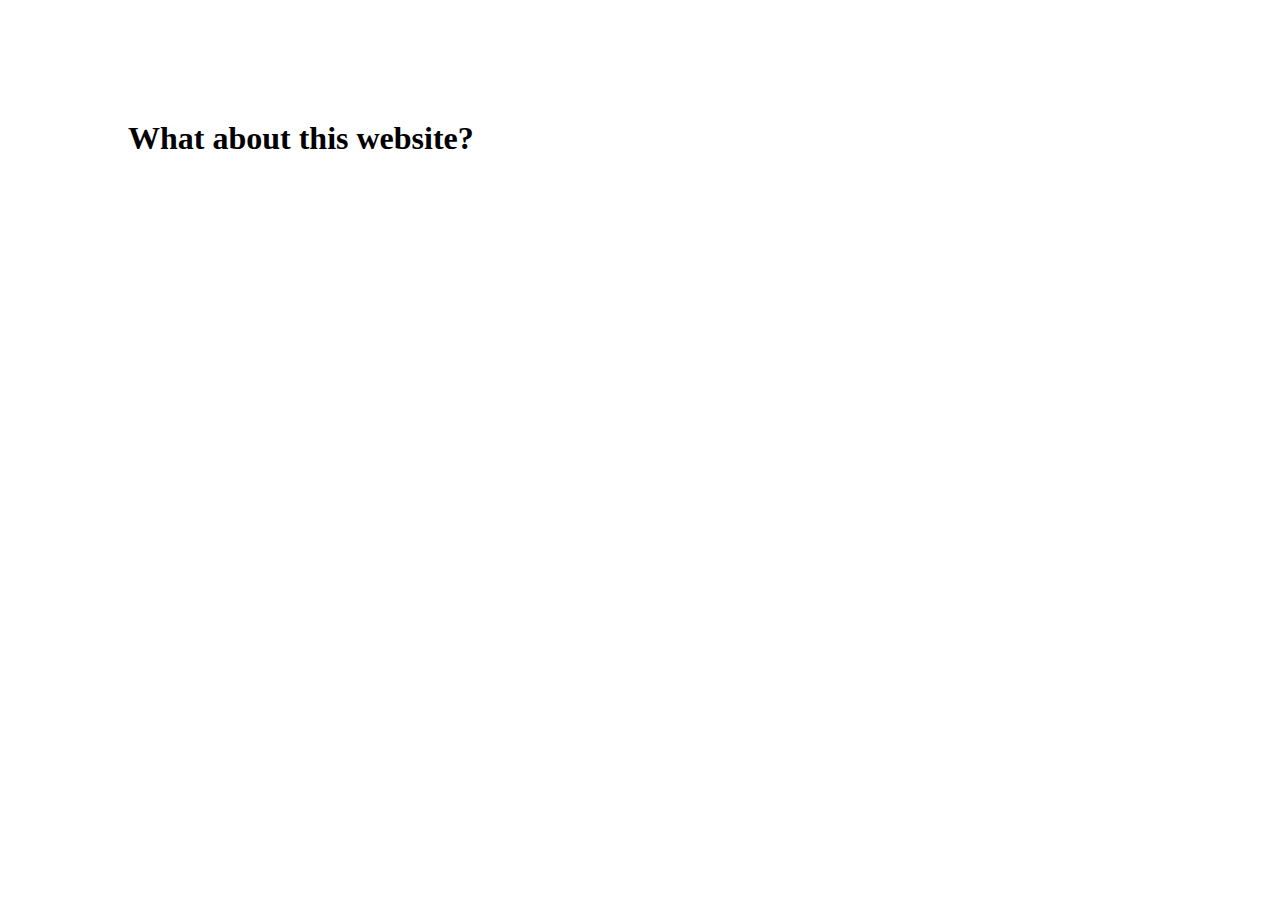
<file: about.html>
<!DOCTYPE html>
<html lang="en">
  <head>
    <meta charset="UTF-8" />
    <meta name="viewport" content="width=device-width, initial-scale=1.0" />

    <!-- Primary Meta Tags -->
    <title>Get Lies - About</title>
    <meta
      name="title"
      content="Get Lies - Cheer Up Someone Special with Playful Lies"
    />
    <meta
      name="description"
      content="A delightful website that generates fun, creative lies to cheer up your loved ones. Share a smile with whimsical stories and playful tales that bring joy and laughter."
    />
    <meta
      name="keywords"
      content="lies, cheer up, fun lies, playful stories, cheer someone up, love, relationships, humor, creative stories"
    />
    <meta name="author" content="Get Lies" />
    <meta name="theme-color" content="#ffffff" />

    <!-- Google tag (gtag.js) -->
    <script
      async
      src="https://www.googletagmanager.com/gtag/js?id=G-D06PPCXD5B"
    ></script>
    <script>
      window.dataLayer = window.dataLayer || [];
      function gtag() {
        dataLayer.push(arguments);
      }
      gtag("js", new Date());

      gtag("config", "G-D06PPCXD5B");
    </script>

    <!-- Open Graph / Facebook -->
    <meta property="og:type" content="website" />
    <meta
      property="og:title"
      content="Get Lies - Cheer Up Someone Special with Playful Lies"
    />
    <meta
      property="og:description"
      content="A delightful website that generates fun, creative lies to cheer up your loved ones. Share a smile with whimsical stories and playful tales that bring joy and laughter."
    />

    <!-- Twitter -->
    <meta name="twitter:card" content="summary" />
    <meta
      name="twitter:title"
      content="Get Lies - Cheer Up Someone Special with Playful Lies"
    />
    <meta
      name="twitter:description"
      content="A delightful website that generates fun, creative lies to cheer up your loved ones. Share a smile with whimsical stories and playful tales that bring joy and laughter."
    />

    <link rel="stylesheet" href="src/styles.css" />
  </head>
  <body>
    <main>
      <h1>What about this website?</h1>
    </main>
  </body>
</html>
</file>
<file: src/styles.css>
* {
  margin: 0;
  padding: 0;
  box-sizing: border-box;
}

main {
  margin-top: 120px;
  margin-left: auto;
  margin-right: auto;
  width: 80%;
}

.typewriter-container p {
  /* border: 1px solid red; */
  /* flex-basis: auto; */
  display: inline-block;
}

.caret {
  animation: blink-caret 0.7s infinite;
}

@keyframes blink-caret {
  from {
    opacity: 0;
  }
  to {
    opacity: 1;
  }
}
header {
  padding: 12px;
  display: flex;
  justify-content: space-between;
}
footer {
  display: flex;
  width: 100%;
  position: fixed;
  bottom: 0;
  left: 0;
  padding: 20px;
}
</file>
